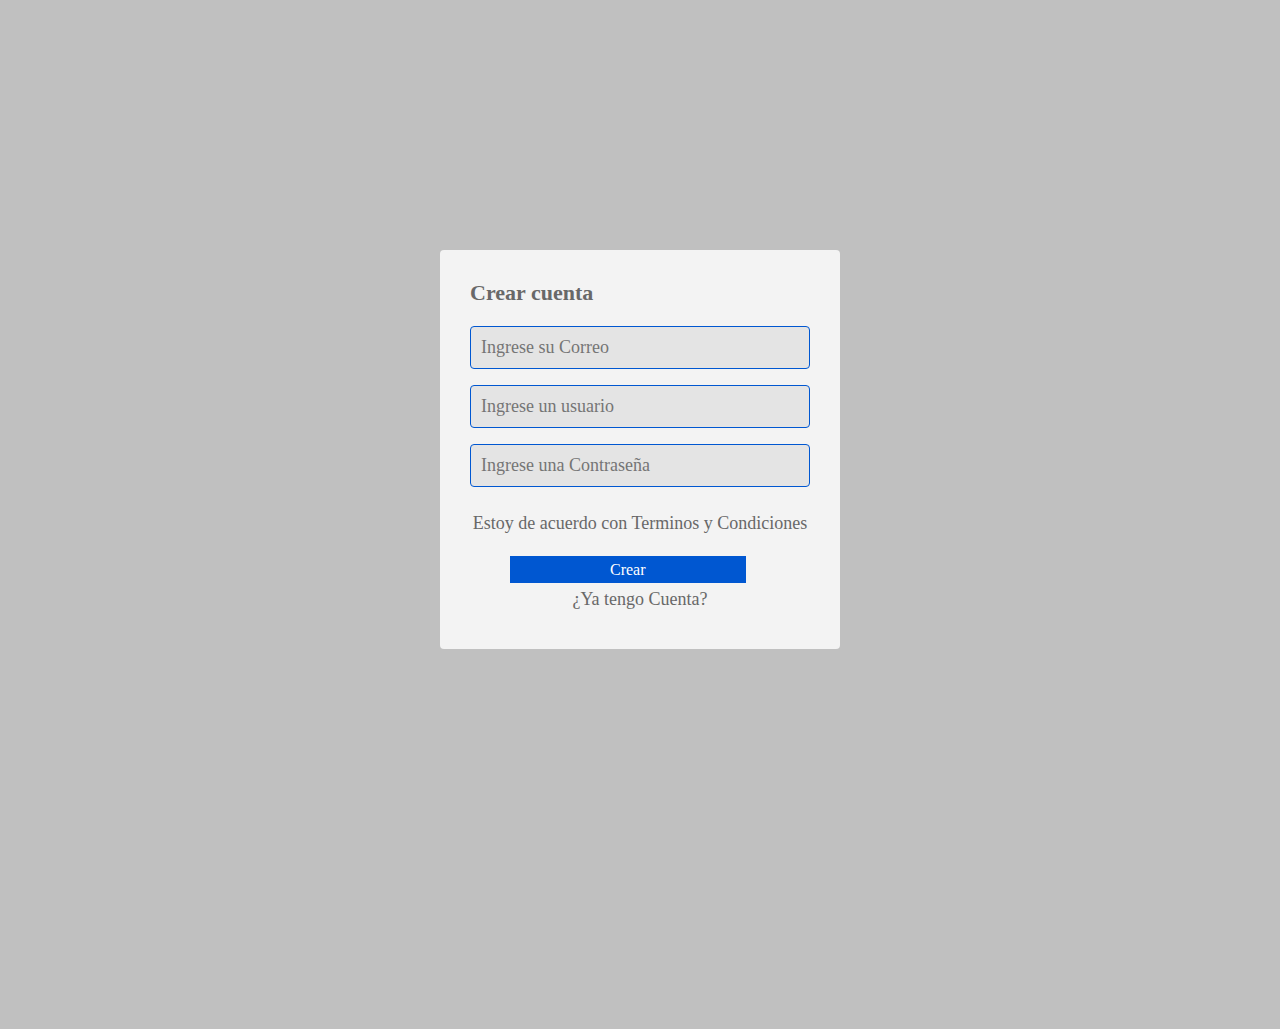
<file: Crear_Cuenta.html>
<!DOCTYPE html>
<html lang="es">
<head>
  <meta charset="UTF-8">
    <meta name="viewport" content="width=device-width, initial-scale=1.0">
    <meta name="Classification" content="personal">
    <meta name="expires" content="febrero 02 de 2070 12:50:55 UTC">
    <link href="https://fonts.googleapis.com/css?family=Red+Hat+Text:400,500,700&display=swap" rel="stylesheet">
  <link rel="stylesheet" href="./Css/Crear_Cuenta.css">
  <title>Crear cuenta</title>
</head>
<body>

  <!-- REGISTRO -->
  <section class="registro">
    <h4>Crear cuenta</h4>
    
    <input class="dato" type="email" name="correo" id="correo" placeholder="Ingrese su Correo">
    <input class="dato" type="text" name="usuario" id="usuario" placeholder="Ingrese un usuario">
    <input class="dato" type="password" name="Contraseña" id="Contraseña" placeholder="Ingrese una Contraseña">

    <!-- TERMINOS Y CONDICIONES -->
    <p>Estoy de acuerdo con <a href="#">Terminos y Condiciones</a></p>
    <br>
    <!-- BOTON -->
    <a class="boton" href="./Ini_Sesión.html">Crear</a>
 
    <!-- ¿Ya tengo Cuenta? -->
    <p><a href="./Ini_Sesión.html">¿Ya tengo Cuenta?</a></p>
  </section>
</body>
</html>
</file>
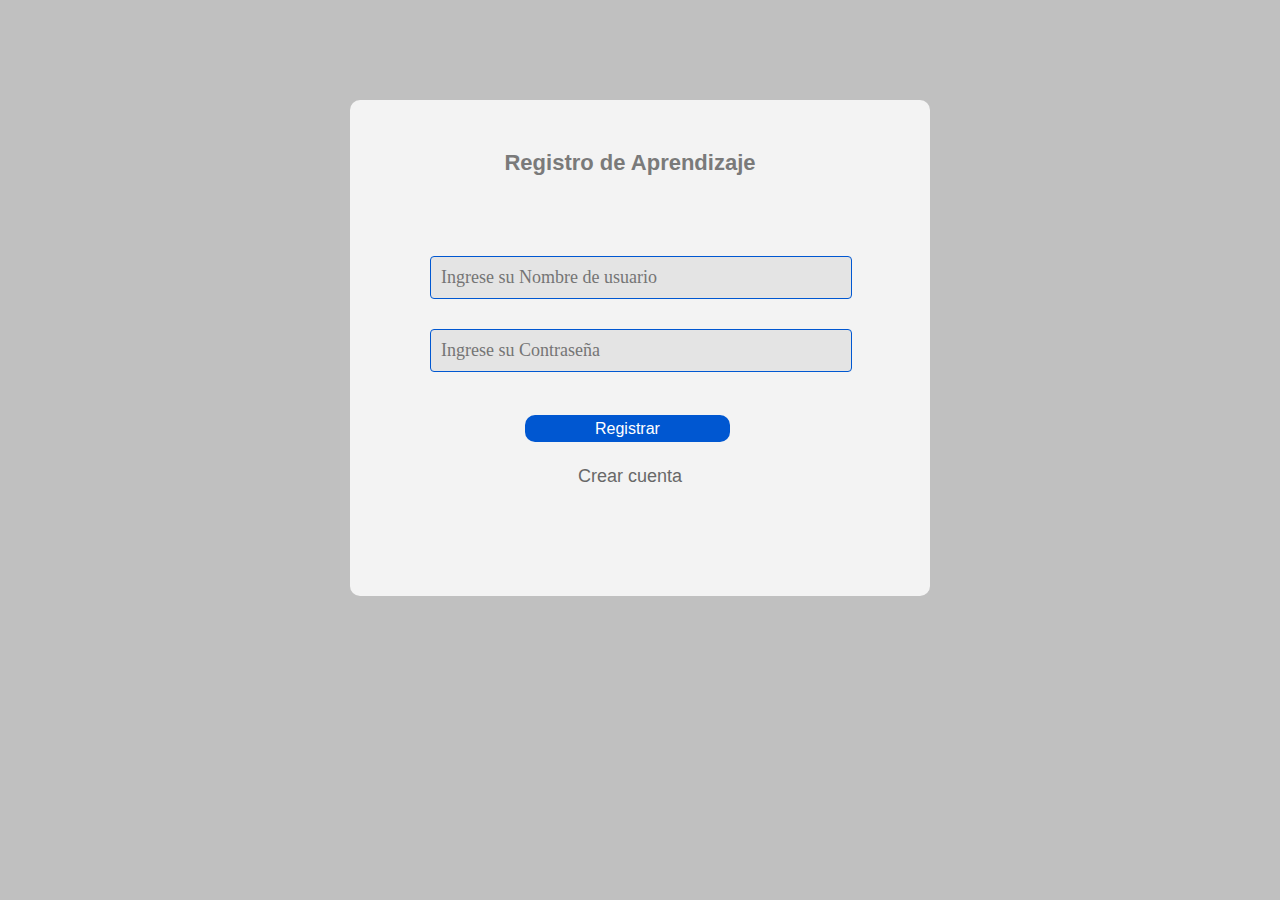
<file: Ini_Sesión.html>
<!DOCTYPE html>
<html lang="es">
<head>
    <meta charset="UTF-8">
    <meta name="viewport" content="width=device-width, initial-scale=1.0">
    <meta name="Classification" content="personal">
    <meta name="author" content="julianperez7770@gmail.com">    
    <meta name="expires" content="febrero 02 de 2070 12:50:55 UTC">
    <link href="https://fonts.googleapis.com/css?family=Red+Hat+Text:400,500,700&display=swap" rel="stylesheet">
    <link rel="stylesheet" href="./Css/Ini_Sesión.css"></link>
    <title>Julian</title>
</head>
<body>
   <header>
<section class="registro">
    <h4 id="volver">Registro de Aprendizaje</h4>
    <input class="dato" type="text" name="nombres" id="nombres" placeholder="Ingrese su Nombre de usuario">
    <input class="dato" type="password" name="Contraseña" id="Contraseña" placeholder="Ingrese su Contraseña">
    <br>
    <br>
    <a class="boton" href="./index.html">Registrar</a>
    <br>
    <br>
    <p class="YTC"><a href="./Registro.html">Crear cuenta</a></p>
</section>
</body>
</html>
</file>
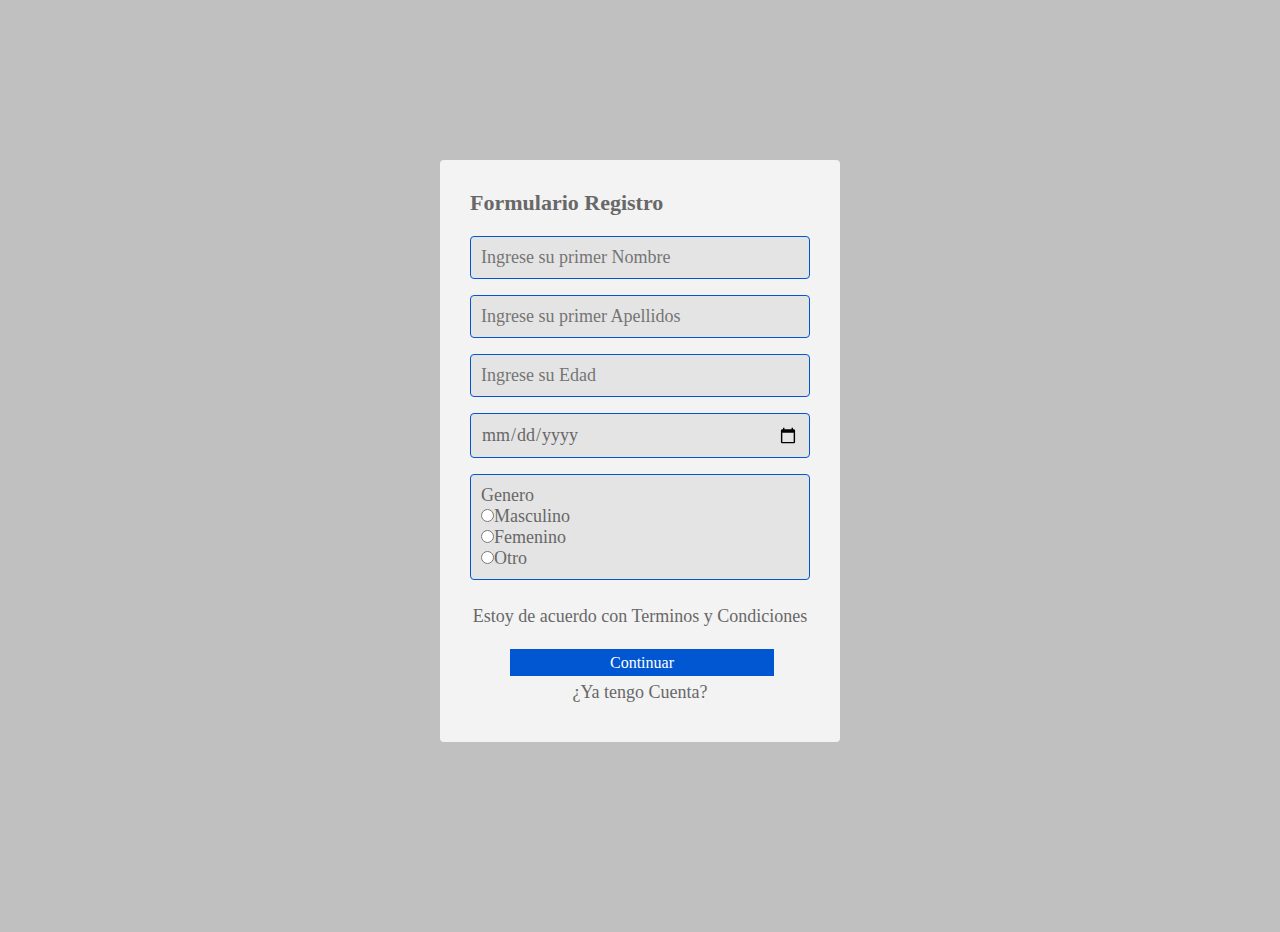
<file: Registro.html>
<!DOCTYPE html>
<html lang="es">
<head>
  <meta charset="UTF-8">
    <meta name="viewport" content="width=device-width, initial-scale=1.0">
    <meta name="Classification" content="personal">
    <meta name="expires" content="febrero 02 de 2070 12:50:55 UTC">
    <link href="https://fonts.googleapis.com/css?family=Red+Hat+Text:400,500,700&display=swap" rel="stylesheet">
  <link rel="stylesheet" href="./Css/Registro.css">
  <title>For_registro</title>
</head>
<body>

  <!-- REGISTRO -->
  <section class="registro">
    <h4>Formulario Registro</h4>
    <input class="dato" type="text" name="nombres" id="nombres" placeholder="Ingrese su primer Nombre">
    <input class="dato" type="text" name="apellidos" id="apellidos" placeholder="Ingrese su primer Apellidos">
    <input class="dato" type="number" name="edad" id="edad" placeholder="Ingrese su Edad">
    <input class="dato" type="date" id="fech_nac"></input>
    
    
    <!-- Genero -->
    <main class="dato">
      <label class="name" for="gen">Genero</label><br>
        <input type="radio" id="r_mas" name="Maculino">Masculino</input><br>
        <input type="radio" id="r_fem" name="Femenino">Femenino</input><br>
        <input type="radio" id="r_otro" name="Otro">Otro</input><br>
    </main>

    <!-- TERMINOS Y CONDICIONES -->
    <p>Estoy de acuerdo con <a href="#">Terminos y Condiciones</a></p>
    <br>
    <!-- BOTON -->
    <a class="boton" href="./Crear_Cuenta.html">Continuar</a>
 
    <!-- ¿Ya tengo Cuenta? -->
    <p><a href="./Ini_Sesión.html">¿Ya tengo Cuenta?</a></p>
  </section>
</body>
</html>
</file>
<file: Css/Crear_Cuenta.css>
* {
    margin: 0;
    padding: 0;
    box-sizing: border-box;
  }
  
  body {
    background-color: rgb(192, 192, 192);
   
  }
  
  /* REGISTRO */
  .registro {
    width: 400px;
    background: rgb(243, 243, 243);
    padding: 30px;
    margin: auto;
    margin-top: 250px;
    margin-bottom: 380px;
    border-radius: 4px;
    font-family: 'calibri';
    color: #686868;
    
  }
  
  .registro h4 {
    font-size: 22px;
    margin-bottom: 20px;
  }
  
  /* Genero */
  /* LENGUAJES PROGRAMACION */
  .dato {
    width: 100%;
    background: rgb(228, 228, 228);
    padding: 10px;
    border-radius: 4px;
    margin-bottom: 16px;
    border: 1px solid #0057d1;
    font-family: 'calibri';
    font-size: 18px;
    color: #686868;
    
  }
  
  /* ¿Ya tengo Cuenta? */
  .registro p {
    height: 40px;
    text-align: center;
    font-size: 18px;
    line-height: 40px;
    
    
  }
  
  .registro a {
    color: #686868;
    text-decoration: none;
  }
  
  .registro a:hover {
    color: #000;
    text-decoration: underline;
  }
  
   /* BOTON */
  .registro .boton {
    margin-left: 40px;
    background: #0057d1;
    padding-left: 100px;
    padding-right: 100px;
    padding-top: 5px;
    padding-bottom: 5px;
    color: white;
    font-size: 16px;
  }
  
  .name{
    color: #686868;
  }
</file>
<file: Css/Ini_Sesión.css>
*{
    margin: 0;
    padding: 0;
    font-family: 'Montserrat', sans-serif;
}

body{
    background-color: rgb(192, 192, 192);
}
.registro {
    width: 400px;
    background: rgb(243, 243, 243);
    padding-left: 80px;
    padding-right: 100px;
    padding-bottom: 100px;
    padding-top: 50px;
    margin: auto;
    margin-top: 100px;
    margin-bottom: 100px;
    border-radius: 10px;
    font-family: 'calibri';
    color: rgb(255, 255, 255);
  }

  .dato {
    width: 100%;
    background: rgb(228, 228, 228);
    padding: 10px;
    border-radius: 4px;
    margin-bottom: 30px;
    border: 1px solid #0057d1;
    font-family: 'calibri';
    font-size: 18px;
    color: rgb(0, 0, 0);
  }
  
  .registro h4 {
    text-align: center;
    font-size: 22px;
    margin-bottom: 80px;
    color: #7a7a7a;
    
  }
  
  .registro p {
    height: 40px;
    text-align: center;
    font-size: 18px;
    line-height: 40px;
    
  }
  
  .registro a {
    color: white;
    text-decoration: none;
  }
  
  .registro a:hover {
    color: white;
    text-decoration: underline;
  }
  
  .registro .boton {
    margin-left: 95px;
    background: #0057d1;
    padding-left: 70px;
    padding-right: 70px;
    padding-top: 5px;
    padding-bottom: 5px;
    color: white;
    font-size: 16px;
    border-radius: 10px; 
  }
  h5{
    margin-top: 200px;
    text-align: center;
    font-size: 27px;
    color: #7a7a7a;
  }

 .YTC a{
      text-align: center;
      color: #686868;
  }

  .YTC a:hover{
      color: #000000;
  }
</file>
<file: Css/Registro.css>
* {
    margin: 0;
    padding: 0;
    box-sizing: border-box;
  }
  
  body {
    background-color: rgb(192, 192, 192);
   
  }
  
  /* REGISTRO */
  .registro {
    width: 400px;
    background: rgb(243, 243, 243);
    padding: 30px;
    margin: auto;
    margin-top: 160px;
    margin-bottom: 190px;
    border-radius: 4px;
    font-family: 'calibri';
    color: #686868;
    
  }
  
  .registro h4 {
    font-size: 22px;
    margin-bottom: 20px;
  }
  
  /* Genero */
  /* LENGUAJES PROGRAMACION */
  .dato {
    width: 100%;
    background: rgb(228, 228, 228);
    padding: 10px;
    border-radius: 4px;
    margin-bottom: 16px;
    border: 1px solid #0057d1;
    font-family: 'calibri';
    font-size: 18px;
    color: #686868;
    
  }
  
  /* ¿Ya tengo Cuenta? */
  .registro p {
    height: 40px;
    text-align: center;
    font-size: 18px;
    line-height: 40px;
    
    
  }
  
  .registro a {
    color: #686868;
    text-decoration: none;
  }
  
  .registro a:hover {
    color: #000;
    text-decoration: underline;
  }
  
   /* BOTON */
  .registro .boton {
    margin-left: 40px;
    background: #0057d1;
    padding-left: 100px;
    padding-right: 100px;
    padding-top: 5px;
    padding-bottom: 5px;
    color: white;
    font-size: 16px;
  }
  
  .name{
    color: #686868;
  }
</file>
